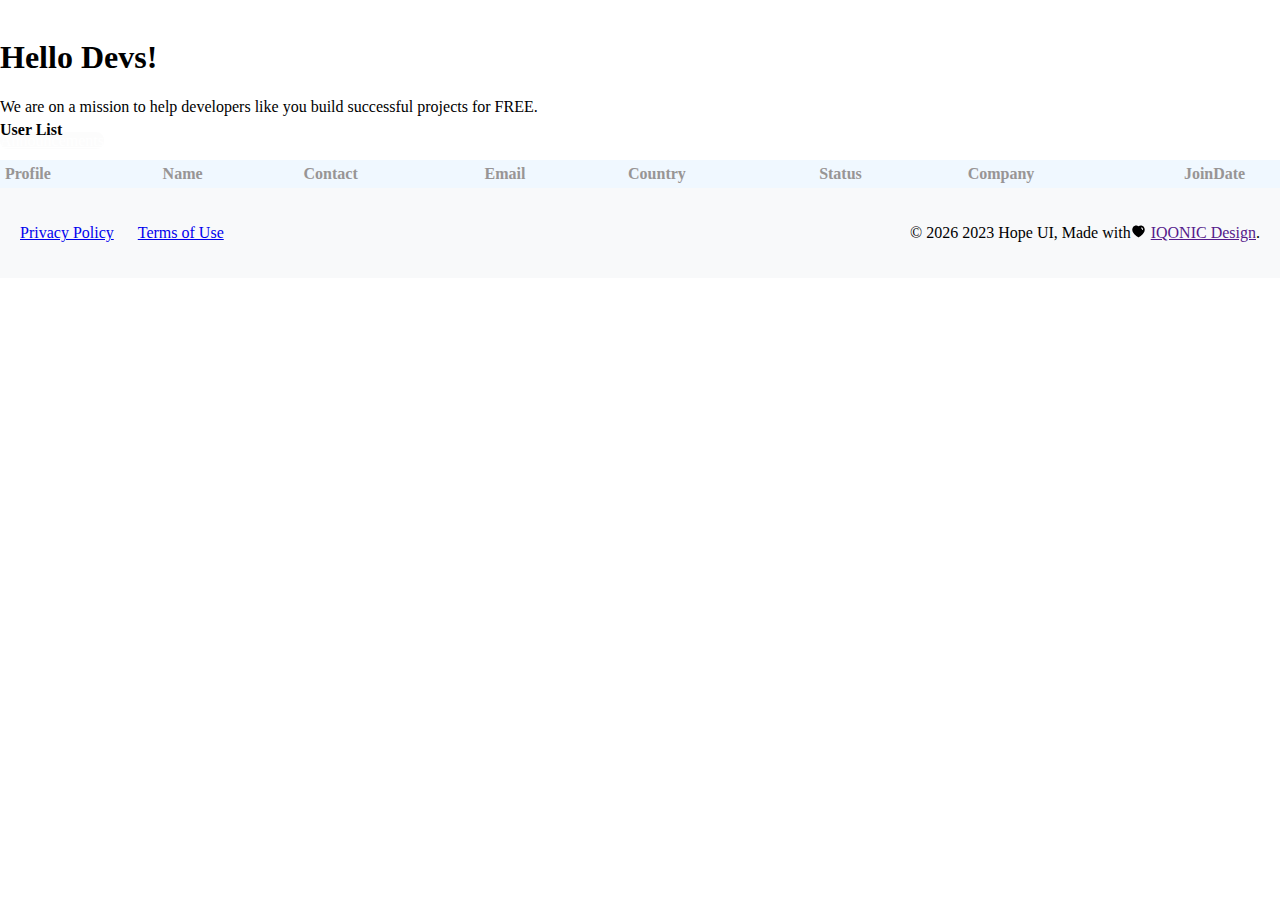
<file: user-list.html>
<!DOCTYPE html>
<html lang="en">

<head>
 
    <meta charset="UTF-8">
    <meta name="viewport" content="width=device-width, initial-scale=1.0">
    <title>page List</title>
    <link rel="stylesheet" href="./user-list.css">
    <link href="https://cdn.jsdelivr.net/npm/bootstrap@5.3.2/dist/css/bootstrap.min.css" rel="stylesheet"
        integrity="sha384-T3c6CoIi6uLrA9TneNEoa7RxnatzjcDSCmG1MXxSR1GAsXEV/Dwwykc2MPK8M2HN" crossorigin="anonymous">
    <link rel="stylesheet" href="https://cdnjs.cloudflare.com/ajax/libs/font-awesome/6.4.2/css/all.min.css"
        integrity="sha512-z3gLpd7yknf1YoNbCzqRKc4qyor8gaKU1qmn+CShxbuBusANI9QpRohGBreCFkKxLhei6S9CQXFEbbKuqLg0DA=="
        crossorigin="anonymous" referrerpolicy="no-referrer" />
        <link href="https://cdn.jsdelivr.net/npm/bootstrap@5.3.2/dist/css/bootstrap.min.css" rel="stylesheet" integrity="sha384-T3c6CoIi6uLrA9TneNEoa7RxnatzjcDSCmG1MXxSR1GAsXEV/Dwwykc2MPK8M2HN" crossorigin="anonymous">
  </head>
</head>

<body>
    <div class="wrapper">
        <main>
           
            <div class="header flex-wrap d-flex justify-content-between p-5 h-50"> <img class="banner-img" >
                    
                <div class="h-25">
                    <h1 class="text-light">Hello Devs!</h1>
                    <p class="text-light fw-10">We are on a mission to help developers like you build successful projects
                        for FREE.</p>
                </div>
                <div class="h-25">
                    <a id="announcements" href="" class="text-light p-2 px-4 rounded-20 "><i
                            class="fa-solid fa-microphone-lines"></i> Announcements</a>
                </div>
            </div>

            <div class="container-fluid content-inner mt-4"  >
                <div class="row">
                    <div class="col-sm-12 ">
                    <div class="card" style="margin-top: -50px;">
                        <div class="header-title">
                            <h4 class="card-title">User List</h4>
                            </div>

                            <div class="card-body px-0 ">
                                <div class="table-responsive">
                                    <table id="table">
                                    

                                        <thead>
                                            <tr class="ligth">
                                                <th>Profile</th>
                                                <th>Name</th>
                                                <th>Contact</th>
                                                <th>Email</th>
                                                <th>Country</th>
                                                <th>Status</th>
                                                <th>Company</th>
                                                <th>JoinDate</th>
                                                <th>Action </th>
                                            </tr>
                                        </thead>
                                        <tbody id="tablebody"></tbody>

                                    </table>
                                </div>
                            </div>

                        </div>
                    </div>
                </div>
            </div>
    </div>
    </div>
    </main>

    <footer class="footer your-custom-class">
        <div class="footer-body">
            <ul class="left-panel list-inline mb-0 p-0">
                <li class="list-inline-item"><a href="#">Privacy Policy</a>
                </li>
                <li class="list-inline-item"><a href="#">Terms of
                        Use</a></li>
            </ul>
            <div class="right-panel">
                ©
                <script>document.write(new Date().getFullYear())</script> 2023 Hope UI, Made with </script>
                <span class="">
                    <svg class="icon-15" width="15" viewBox="0 0 24 24" fill="none">
                        <path fill-rule="evenodd" clip-rule="evenodd"
                            d="M15.85 2.50065C16.481 2.50065 17.111 2.58965 17.71 2.79065C21.401 3.99065 22.731 8.04065 21.62 11.5806C20.99 13.3896 19.96 15.0406 18.611 16.3896C16.68 18.2596 14.561 19.9196 12.28 21.3496L12.03 21.5006L11.77 21.3396C9.48102 19.9196 7.35002 18.2596 5.40102 16.3796C4.06102 15.0306 3.03002 13.3896 2.39002 11.5806C1.26002 8.04065 2.59002 3.99065 6.32102 2.76965C6.61102 2.66965 6.91002 2.59965 7.21002 2.56065H7.33002C7.61102 2.51965 7.89002 2.50065 8.17002 2.50065H8.28002C8.91002 2.51965 9.52002 2.62965 10.111 2.83065H10.17C10.21 2.84965 10.24 2.87065 10.26 2.88965C10.481 2.96065 10.69 3.04065 10.89 3.15065L11.27 3.32065C11.3618 3.36962 11.4649 3.44445 11.554 3.50912C11.6104 3.55009 11.6612 3.58699 11.7 3.61065C11.7163 3.62028 11.7329 3.62996 11.7496 3.63972C11.8354 3.68977 11.9247 3.74191 12 3.79965C13.111 2.95065 14.46 2.49065 15.85 2.50065ZM18.51 9.70065C18.92 9.68965 19.27 9.36065 19.3 8.93965V8.82065C19.33 7.41965 18.481 6.15065 17.19 5.66065C16.78 5.51965 16.33 5.74065 16.18 6.16065C16.04 6.58065 16.26 7.04065 16.68 7.18965C17.321 7.42965 17.75 8.06065 17.75 8.75965V8.79065C17.731 9.01965 17.8 9.24065 17.94 9.41065C18.08 9.58065 18.29 9.67965 18.51 9.70065Z"
                            fill="currentColor"></path>
                    </svg>
                </span>
                <a href="">IQONIC Design</a>.
            </div>
        </div>
    </footer>
    </div>
</body>
<script src="user-list.js"></script>

</html>
</file>
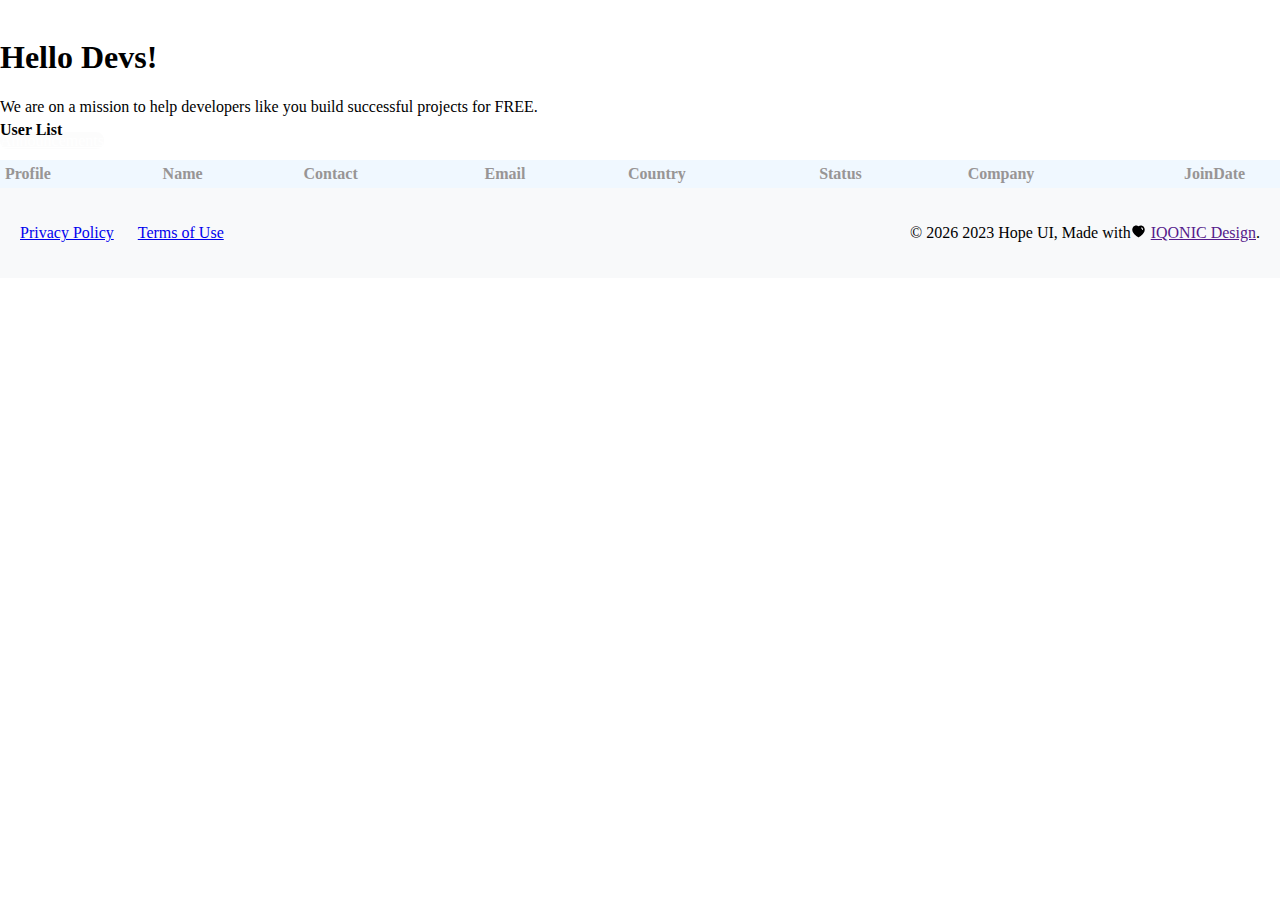
<file: userList.html>
<!DOCTYPE html>
<html lang="en">

<head>
 
    <meta charset="UTF-8">
    <meta name="viewport" content="width=device-width, initial-scale=1.0">
    <title>page List</title>
    <link rel="stylesheet" href="./userList.css">
    <link href="https://cdn.jsdelivr.net/npm/bootstrap@5.3.2/dist/css/bootstrap.min.css" rel="stylesheet"
        integrity="sha384-T3c6CoIi6uLrA9TneNEoa7RxnatzjcDSCmG1MXxSR1GAsXEV/Dwwykc2MPK8M2HN" crossorigin="anonymous">
    <link rel="stylesheet" href="https://cdnjs.cloudflare.com/ajax/libs/font-awesome/6.4.2/css/all.min.css"
        integrity="sha512-z3gLpd7yknf1YoNbCzqRKc4qyor8gaKU1qmn+CShxbuBusANI9QpRohGBreCFkKxLhei6S9CQXFEbbKuqLg0DA=="
        crossorigin="anonymous" referrerpolicy="no-referrer" />
        <link href="https://cdn.jsdelivr.net/npm/bootstrap@5.3.2/dist/css/bootstrap.min.css" rel="stylesheet" integrity="sha384-T3c6CoIi6uLrA9TneNEoa7RxnatzjcDSCmG1MXxSR1GAsXEV/Dwwykc2MPK8M2HN" crossorigin="anonymous">
  </head>
</head>

<body>
    <div class="wrapper">
        <main>
           
            <div class="header flex-wrap d-flex justify-content-between p-5 h-50"> <img class="banner-img" >
                    
                <div class="h-25">
                    <h1 class="text-light">Hello Devs!</h1>
                    <p class="text-light fw-10">We are on a mission to help developers like you build successful projects
                        for FREE.</p>
                </div>
                <div class="h-25">
                    <a id="announcements" href="" class="text-light p-2 px-4 rounded-20 "><i
                            class="fa-solid fa-microphone-lines"></i> Announcements</a>
                </div>
            </div>

            <div class="container-fluid content-inner mt-4"  >
                <div class="row">
                    <div class="col-sm-12 ">
                    <div class="card" style="margin-top: -50px;">
                        <div class="header-title">
                            <h4 class="card-title">User List</h4>
                            </div>

                            <div class="card-body px-0 ">
                                <div class="table-responsive">
                                    <table id="table">
                                    

                                        <thead>
                                            <tr class="ligth">
                                                <th>Profile</th>
                                                <th>Name</th>
                                                <th>Contact</th>
                                                <th>Email</th>
                                                <th>Country</th>
                                                <th>Status</th>
                                                <th>Company</th>
                                                <th>JoinDate</th>
                                                <th>Action </th>
                                            </tr>
                                        </thead>
                                        <tbody id="tablebody"></tbody>

                                    </table>
                                </div>
                            </div>

                        </div>
                    </div>
                </div>
            </div>
    </div>
    </div>
    </main>

    <footer class="footer your-custom-class">
        <div class="footer-body">
            <ul class="left-panel list-inline mb-0 p-0">
                <li class="list-inline-item"><a href="#">Privacy Policy</a>
                </li>
                <li class="list-inline-item"><a href="#">Terms of
                        Use</a></li>
            </ul>
            <div class="right-panel">
                ©
                <script>document.write(new Date().getFullYear())</script> 2023 Hope UI, Made with </script>
                <span class="">
                    <svg class="icon-15" width="15" viewBox="0 0 24 24" fill="none">
                        <path fill-rule="evenodd" clip-rule="evenodd"
                            d="M15.85 2.50065C16.481 2.50065 17.111 2.58965 17.71 2.79065C21.401 3.99065 22.731 8.04065 21.62 11.5806C20.99 13.3896 19.96 15.0406 18.611 16.3896C16.68 18.2596 14.561 19.9196 12.28 21.3496L12.03 21.5006L11.77 21.3396C9.48102 19.9196 7.35002 18.2596 5.40102 16.3796C4.06102 15.0306 3.03002 13.3896 2.39002 11.5806C1.26002 8.04065 2.59002 3.99065 6.32102 2.76965C6.61102 2.66965 6.91002 2.59965 7.21002 2.56065H7.33002C7.61102 2.51965 7.89002 2.50065 8.17002 2.50065H8.28002C8.91002 2.51965 9.52002 2.62965 10.111 2.83065H10.17C10.21 2.84965 10.24 2.87065 10.26 2.88965C10.481 2.96065 10.69 3.04065 10.89 3.15065L11.27 3.32065C11.3618 3.36962 11.4649 3.44445 11.554 3.50912C11.6104 3.55009 11.6612 3.58699 11.7 3.61065C11.7163 3.62028 11.7329 3.62996 11.7496 3.63972C11.8354 3.68977 11.9247 3.74191 12 3.79965C13.111 2.95065 14.46 2.49065 15.85 2.50065ZM18.51 9.70065C18.92 9.68965 19.27 9.36065 19.3 8.93965V8.82065C19.33 7.41965 18.481 6.15065 17.19 5.66065C16.78 5.51965 16.33 5.74065 16.18 6.16065C16.04 6.58065 16.26 7.04065 16.68 7.18965C17.321 7.42965 17.75 8.06065 17.75 8.75965V8.79065C17.731 9.01965 17.8 9.24065 17.94 9.41065C18.08 9.58065 18.29 9.67965 18.51 9.70065Z"
                            fill="currentColor"></path>
                    </svg>
                </span>
                <a href="">IQONIC Design</a>.
            </div>
        </div>
    </footer>
    </div>
</body>
<script src="userList.js"></script>

</html>
</file>
<file: user-list.css>
body {
    margin: 0;
    padding: 0;
    min-height: 100vh;
    display: flex;
    flex-direction: column;

}

.header {
    background-image: url('https://templates.iqonic.design/hope-ui/html/dist/assets/images/dashboard/top-header.png');
    object-fit: cover;
    background-repeat: no-repeat;

}


.footer {
    background-color: #f8f9fa;
    padding: 20px;
    text-align: center;
}

.footer-body {
    display: flex;
    justify-content: space-between;
    align-items: center;
}

.footer-body ul {
    list-style: none;
    padding: 0;
}

.footer-body ul li {
    display: inline-block;
    margin-right: 20px;
}

.footer-body .right-panel {
    display: flex;
    align-items: center;
}

.footer-body .right-panel span {
    margin-right: 5px;
}

#announcements {

    background-color: rgba(241, 240, 240, 0.2);
    color: #ffffff;

    border-radius: 8px;
}

#table {
    width: 120%;
    border-collapse: collapse;
    margin-top: 20px;
     overflow-x: auto;
}
th,
td {
    padding: 5px;
    text-align:left;
    /* border: 1px solid #8d3030; */
}

th {
    color: #989595;
    background-color: aliceblue;
    text-align: left;
}

tr:nth-child(even) {
    /* background-color: #9c8787; */
    font-size: 16px;
    color: #a7a3a3;
}
 td .action-icons {
    display: flex;
    justify-content: center;
    align-items: center;
}
</file>
<file: userList.css>
body {
    margin: 0;
    padding: 0;
    min-height: 100vh;
    display: flex;
    flex-direction: column;

}

.header {
    background-image: url('https://templates.iqonic.design/hope-ui/html/dist/assets/images/dashboard/top-header.png');
    object-fit: cover;
    background-repeat: no-repeat;

}


.footer {
    background-color: #f8f9fa;
    padding: 20px;
    text-align: center;
}

.footer-body {
    display: flex;
    justify-content: space-between;
    align-items: center;
}

.footer-body ul {
    list-style: none;
    padding: 0;
}

.footer-body ul li {
    display: inline-block;
    margin-right: 20px;
}

.footer-body .right-panel {
    display: flex;
    align-items: center;
}

.footer-body .right-panel span {
    margin-right: 5px;
}

#announcements {

    background-color: rgba(241, 240, 240, 0.2);
    color: #ffffff;

    border-radius: 8px;
}

#table {
    width: 120%;
    border-collapse: collapse;
    margin-top: 20px;
     overflow-x: auto;
}
th,
td {
    padding: 5px;
    text-align:left;
    /* border: 1px solid #8d3030; */
}

th {
    color: #989595;
    background-color: aliceblue;
    text-align: left;
}

tr:nth-child(even) {
    /* background-color: #9c8787; */
    font-size: 16px;
    color: #a7a3a3;
}
 td .action-icons {
    display: flex;
    justify-content: center;
    align-items: center;
}
</file>
